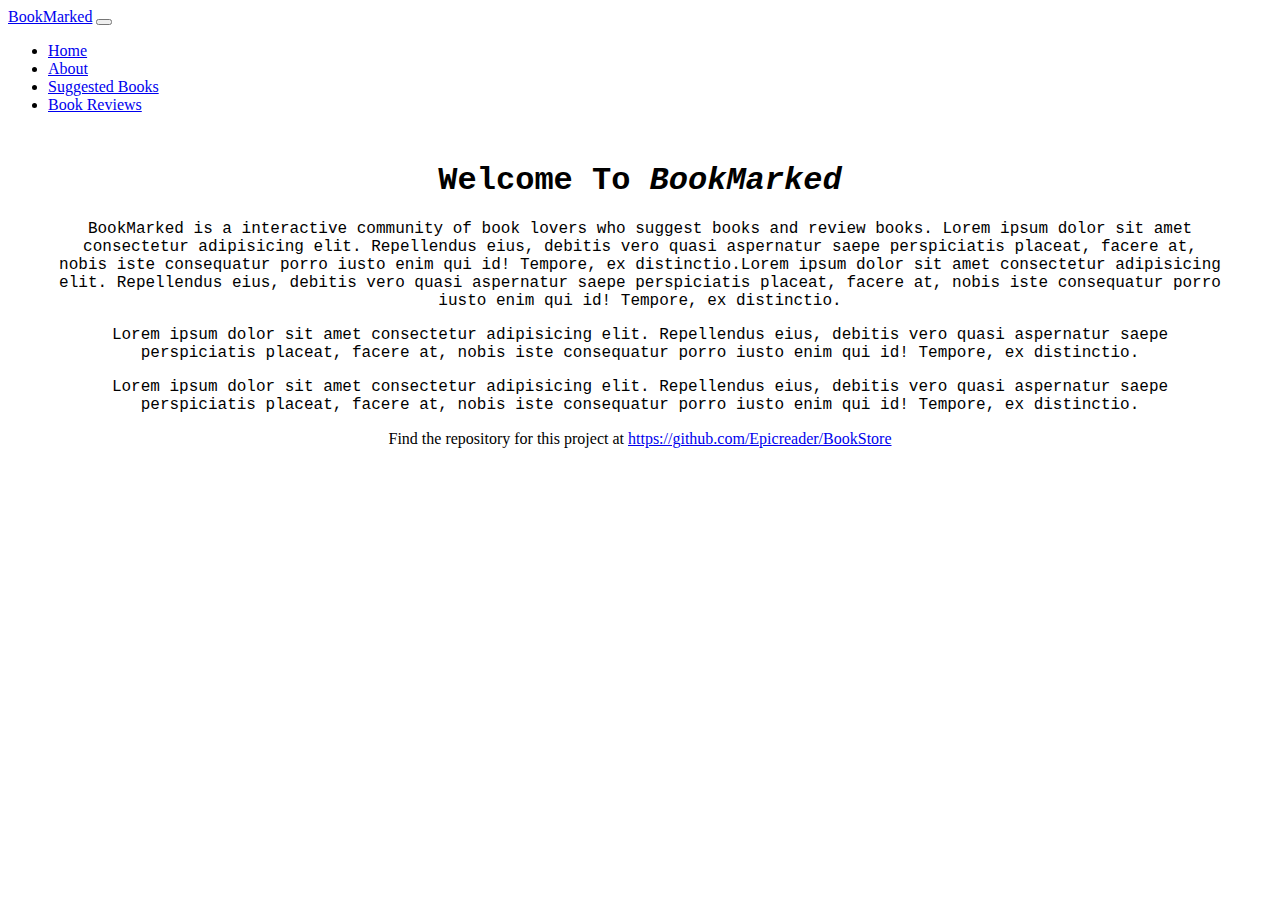
<file: index.html>
<!DOCTYPE html>

<html>

<head>
    <meta charset="utf-8">
    <meta http-equiv="X-UA-Compatible" content="IE=edge">
    <title></title>
    <meta name="description" content="">
    <meta name="viewport" content="width=device-width, initial-scale=1">
    <link rel="stylesheet" href="https://stackpath.bootstrapcdn.com/bootstrap/4.1.3/css/bootstrap.min.css"
        integrity="sha384-MCw98/SFnGE8fJT3GXwEOngsV7Zt27NXFoaoApmYm81iuXoPkFOJwJ8ERdknLPMO" crossorigin="anonymous">
    <link rel="stylesheet" href="css/styles.css">
</head>

<body>
    <nav class="navbar navbar-expand-lg navbar-dark bg-dark">
        <a class="navbar-brand" href="#">BookMarked</a>
        <button class="navbar-toggler" type="button" data-toggle="collapse" data-target="#navbarNav"
            aria-controls="navbarNav" aria-expanded="false" aria-label="Toggle navigation">
            <span class="navbar-toggler-icon"></span>
        </button>
        <div class="collapse navbar-collapse" id="navbarNav">
            <ul class="navbar-nav">
                <li class="nav-item active">
                    <a class="nav-link" href="index.html">Home</a>
                </li>
                <li class="nav-item">
                    <a class="nav-link" href="pages/about.html">About</a>
                </li>
                <li class="nav-item">
                    <a class="nav-link" href="pages/suggested.html">Suggested Books</a>
                </li>
                <li class="nav-item">
                    <a class="nav-link" href="pages/review.html">Book Reviews</a>
                </li>
            </ul>
        </div>
    </nav>
    <section>
        <h1>Welcome To <em>BookMarked</em></h1>
        <p> BookMarked is a interactive community of book lovers who suggest books and review books. Lorem ipsum dolor sit amet
            consectetur adipisicing elit. Repellendus eius, debitis vero quasi
            aspernatur saepe perspiciatis placeat, facere at, nobis iste consequatur porro iusto enim
            qui id! Tempore, ex distinctio.Lorem ipsum dolor sit amet
            consectetur adipisicing elit. Repellendus eius, debitis vero quasi
            aspernatur saepe perspiciatis placeat, facere at, nobis iste consequatur porro iusto enim
            qui id! Tempore, ex distinctio.</p>
        <p>Lorem ipsum dolor sit amet
            consectetur adipisicing elit. Repellendus eius, debitis vero quasi
            aspernatur saepe perspiciatis placeat, facere at, nobis iste consequatur porro iusto enim
            qui id! Tempore, ex distinctio.</p>
        <p>Lorem ipsum dolor sit amet
            consectetur adipisicing elit. Repellendus eius, debitis vero quasi
            aspernatur saepe perspiciatis placeat, facere at, nobis iste consequatur porro iusto enim
            qui id! Tempore, ex distinctio.</p>

    </section>

    <footer>
        <p>Find the repository for this project at <a
                href="https://github.com/Epicreader/BookStore">https://github.com/Epicreader/BookStore</a>
        </p>
    </footer>
    <script src="https://code.jquery.com/jquery-3.3.1.slim.min.js"
        integrity="sha384-q8i/X+965DzO0rT7abK41JStQIAqVgRVzpbzo5smXKp4YfRvH+8abtTE1Pi6jizo" crossorigin="anonymous">
    </script>
    <script src="https://cdnjs.cloudflare.com/ajax/libs/popper.js/1.14.3/umd/popper.min.js"
        integrity="sha384-ZMP7rVo3mIykV+2+9J3UJ46jBk0WLaUAdn689aCwoqbBJiSnjAK/l8WvCWPIPm49" crossorigin="anonymous">
    </script>
    <script src="https://stackpath.bootstrapcdn.com/bootstrap/4.1.3/js/bootstrap.min.js"
        integrity="sha384-ChfqqxuZUCnJSK3+MXmPNIyE6ZbWh2IMqE241rYiqJxyMiZ6OW/JmZQ5stwEULTy" crossorigin="anonymous">
    </script>
</body>

</html>
</file>
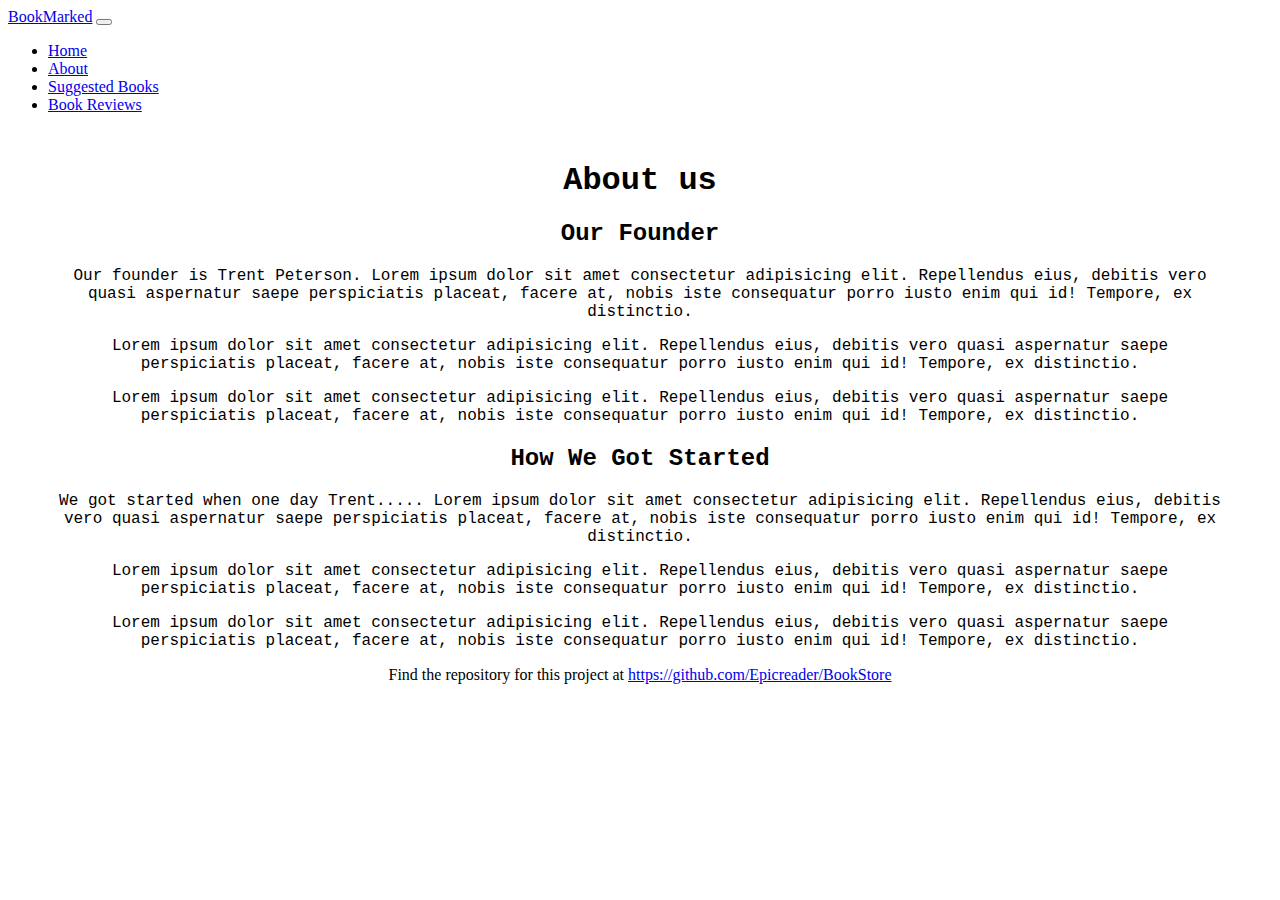
<file: pages/about.html>
<!DOCTYPE html>

<html>

<head>
    <meta charset="utf-8">
    <meta http-equiv="X-UA-Compatible" content="IE=edge">
    <title></title>
    <meta name="description" content="">
    <meta name="viewport" content="width=device-width, initial-scale=1">
    <link rel="stylesheet" href="https://stackpath.bootstrapcdn.com/bootstrap/4.1.3/css/bootstrap.min.css"
        integrity="sha384-MCw98/SFnGE8fJT3GXwEOngsV7Zt27NXFoaoApmYm81iuXoPkFOJwJ8ERdknLPMO" crossorigin="anonymous">
    <link rel="stylesheet" href="/css/styles.css">
</head>

<body>
    <nav class="navbar navbar-expand-lg navbar-dark bg-dark">
        <a class="navbar-brand" href="#">BookMarked</a>
        <button class="navbar-toggler" type="button" data-toggle="collapse" data-target="#navbarNav"
            aria-controls="navbarNav" aria-expanded="false" aria-label="Toggle navigation">
            <span class="navbar-toggler-icon"></span>
        </button>
        <div class="collapse navbar-collapse" id="navbarNav">
            <ul class="navbar-nav">
                <li class="nav-item active">
                    <a class="nav-link" href="/index.html">Home</a>
                </li>
                <li class="nav-item">
                    <a class="nav-link" href="about.html">About</a>
                </li>
                <li class="nav-item">
                    <a class="nav-link" href="suggested.html">Suggested Books</a>
                </li>
                <li class="nav-item">
                    <a class="nav-link" href="review.html">Book Reviews</a>
                </li>
            </ul>
        </div>
    </nav>
    <section>
        <h1>About us</h1>
       <h2>Our Founder</h2>
        <p> Our founder is Trent Peterson. Lorem ipsum dolor sit amet
            consectetur adipisicing elit. Repellendus eius, debitis vero quasi
            aspernatur saepe perspiciatis placeat, facere at, nobis iste consequatur porro iusto enim
            qui id! Tempore, ex distinctio.</p>
        <p>Lorem ipsum dolor sit amet
            consectetur adipisicing elit. Repellendus eius, debitis vero quasi
            aspernatur saepe perspiciatis placeat, facere at, nobis iste consequatur porro iusto enim
            qui id! Tempore, ex distinctio.</p>
        <p>Lorem ipsum dolor sit amet
            consectetur adipisicing elit. Repellendus eius, debitis vero quasi
            aspernatur saepe perspiciatis placeat, facere at, nobis iste consequatur porro iusto enim
            qui id! Tempore, ex distinctio.</p>
            <h2>How We Got Started</h2>
            <p>We got started when one day Trent..... Lorem ipsum dolor sit amet
                consectetur adipisicing elit. Repellendus eius, debitis vero quasi
                aspernatur saepe perspiciatis placeat, facere at, nobis iste consequatur porro iusto enim
                qui id! Tempore, ex distinctio.</p>
            <p>Lorem ipsum dolor sit amet
                consectetur adipisicing elit. Repellendus eius, debitis vero quasi
                aspernatur saepe perspiciatis placeat, facere at, nobis iste consequatur porro iusto enim
                qui id! Tempore, ex distinctio.</p>
            <p>Lorem ipsum dolor sit amet
                consectetur adipisicing elit. Repellendus eius, debitis vero quasi
                aspernatur saepe perspiciatis placeat, facere at, nobis iste consequatur porro iusto enim
                qui id! Tempore, ex distinctio.</p>
            </section>
    <footer>
        <p>Find the repository for this project at <a
                href="https://github.com/Epicreader/BookStore">https://github.com/Epicreader/BookStore</a>
        </p>
    </footer>
    <script src="https://code.jquery.com/jquery-3.3.1.slim.min.js"
        integrity="sha384-q8i/X+965DzO0rT7abK41JStQIAqVgRVzpbzo5smXKp4YfRvH+8abtTE1Pi6jizo" crossorigin="anonymous">
    </script>
    <script src="https://cdnjs.cloudflare.com/ajax/libs/popper.js/1.14.3/umd/popper.min.js"
        integrity="sha384-ZMP7rVo3mIykV+2+9J3UJ46jBk0WLaUAdn689aCwoqbBJiSnjAK/l8WvCWPIPm49" crossorigin="anonymous">
    </script>
    <script src="https://stackpath.bootstrapcdn.com/bootstrap/4.1.3/js/bootstrap.min.js"
        integrity="sha384-ChfqqxuZUCnJSK3+MXmPNIyE6ZbWh2IMqE241rYiqJxyMiZ6OW/JmZQ5stwEULTy" crossorigin="anonymous">
    </script>
</body>

</html>
</file>
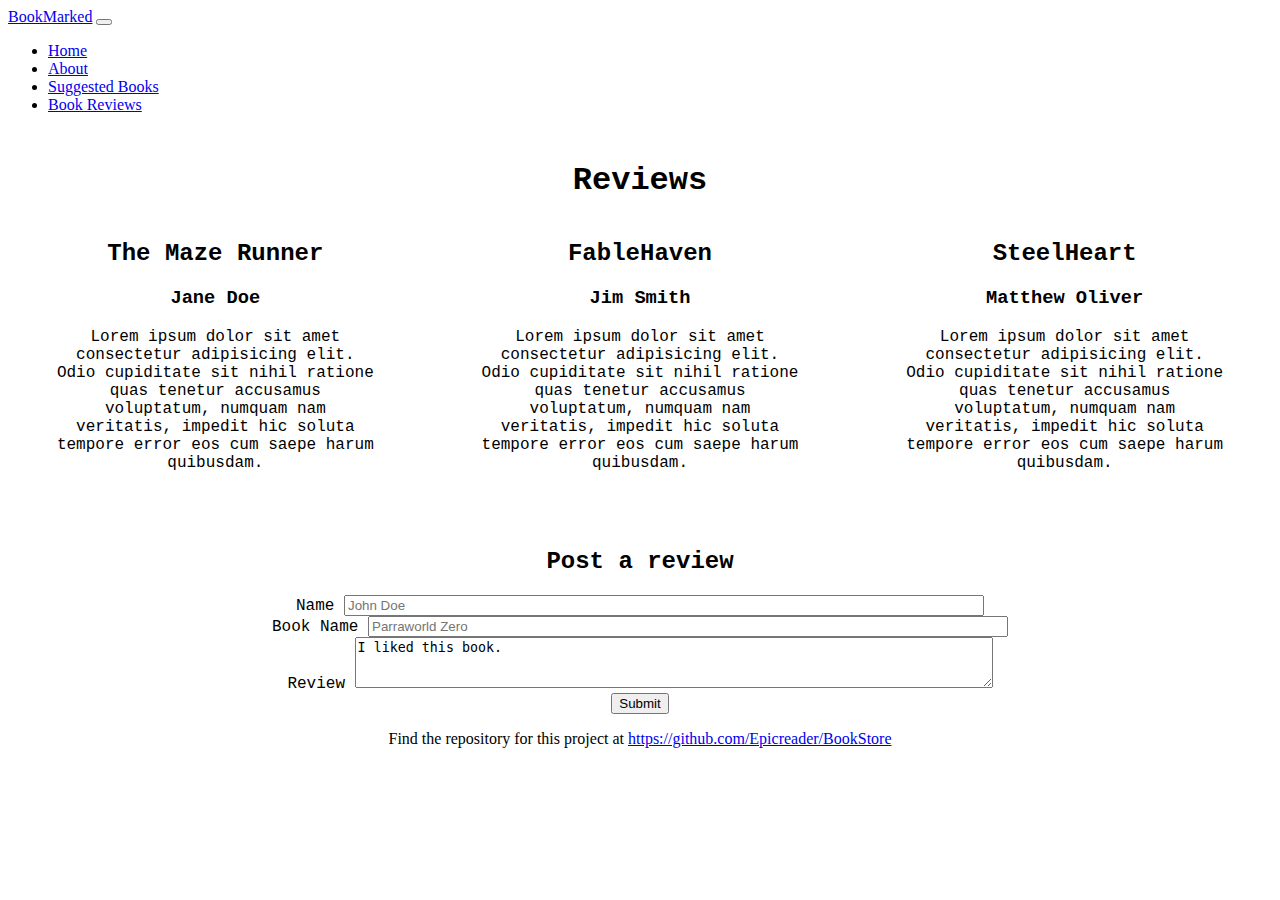
<file: pages/review.html>
<!DOCTYPE html>

<html>

<head>
    <meta charset="utf-8">
    <meta http-equiv="X-UA-Compatible" content="IE=edge">
    <title></title>
    <meta name="description" content="">
    <meta name="viewport" content="width=device-width, initial-scale=1">
    <link rel="stylesheet" href="https://stackpath.bootstrapcdn.com/bootstrap/4.1.3/css/bootstrap.min.css"
        integrity="sha384-MCw98/SFnGE8fJT3GXwEOngsV7Zt27NXFoaoApmYm81iuXoPkFOJwJ8ERdknLPMO" crossorigin="anonymous">
    <link rel="stylesheet" href="/css/styles.css">
</head>

<body>
    <nav class="navbar navbar-expand-lg navbar-dark bg-dark">
        <a class="navbar-brand" href="#">BookMarked</a>
        <button class="navbar-toggler" type="button" data-toggle="collapse" data-target="#navbarNav"
            aria-controls="navbarNav" aria-expanded="false" aria-label="Toggle navigation">
            <span class="navbar-toggler-icon"></span>
        </button>
        <div class="collapse navbar-collapse" id="navbarNav">
            <ul class="navbar-nav">
                <li class="nav-item active">
                    <a class="nav-link" href="/index.html">Home</a>
                </li>
                <li class="nav-item">
                    <a class="nav-link" href="about.html">About</a>
                </li>
                <li class="nav-item">
                    <a class="nav-link" href="suggested.html">Suggested Books</a>
                </li>
                <li class="nav-item">
                    <a class="nav-link" href="review.html">Book Reviews</a>
                </li>
            </ul>
        </div>
    </nav>
    <section>
        <h1>Reviews</h1>
        <section class="portfolio">
            <div class="review">
                <h2>The Maze Runner</h2>
                <h3>Jane Doe</h3>
                <p>Lorem ipsum dolor sit amet consectetur adipisicing elit.
                    Odio cupiditate sit nihil ratione quas tenetur
                    accusamus voluptatum, numquam nam veritatis, impedit hic soluta
                     tempore error eos cum saepe harum quibusdam.
               </p>
            </div>
            <div class="review">
                <h2>FableHaven</h2>
                <h3>Jim Smith</h3>
                <p>Lorem ipsum dolor sit amet consectetur adipisicing elit.
                    Odio cupiditate sit nihil ratione quas tenetur
                    accusamus voluptatum, numquam nam veritatis, impedit hic soluta
                     tempore error eos cum saepe harum quibusdam.
               </p>
            </div>
            <div class="review">
                <h2>SteelHeart</h2>
                <h3>Matthew Oliver</h3>
                <p>Lorem ipsum dolor sit amet consectetur adipisicing elit.
                     Odio cupiditate sit nihil ratione quas tenetur
                     accusamus voluptatum, numquam nam veritatis, impedit hic soluta
                      tempore error eos cum saepe harum quibusdam.
                </p>
            </div>
        </section>
        <h2>Post a review</h2>  
    <form>
        <div class="form-group">
          <label for="exampleFormControlInput1">Name</label>
          <input type="text" class="form-control" id="exampleFormControlInput1" placeholder="John Doe">
        </div>
        <div class="form-group">
            <label for="exampleFormControlInput1">Book Name</label>
            <input type="text" class="form-control" id="exampleFormControlInput1" placeholder="Parraworld Zero">
          </div>
        <div class="form-group">
          <label for="exampleFormControlTextarea1">Review</label>
          <textarea class="form-control" id="exampleFormControlTextarea1" rows="3">I liked this book.</textarea>
        </div>
        <button type="submit" class="btn btn-primary">Submit</button>
      </form>
    </section>
   
    <footer>
        <p>Find the repository for this project at <a
                href="https://github.com/Epicreader/BookStore">https://github.com/Epicreader/BookStore</a>
        </p>
    </footer>
    <script src="https://code.jquery.com/jquery-3.3.1.slim.min.js"
        integrity="sha384-q8i/X+965DzO0rT7abK41JStQIAqVgRVzpbzo5smXKp4YfRvH+8abtTE1Pi6jizo" crossorigin="anonymous">
    </script>
    <script src="https://cdnjs.cloudflare.com/ajax/libs/popper.js/1.14.3/umd/popper.min.js"
        integrity="sha384-ZMP7rVo3mIykV+2+9J3UJ46jBk0WLaUAdn689aCwoqbBJiSnjAK/l8WvCWPIPm49" crossorigin="anonymous">
    </script>
    <script src="https://stackpath.bootstrapcdn.com/bootstrap/4.1.3/js/bootstrap.min.js"
        integrity="sha384-ChfqqxuZUCnJSK3+MXmPNIyE6ZbWh2IMqE241rYiqJxyMiZ6OW/JmZQ5stwEULTy" crossorigin="anonymous">
    </script>
</body>

</html>
</file>
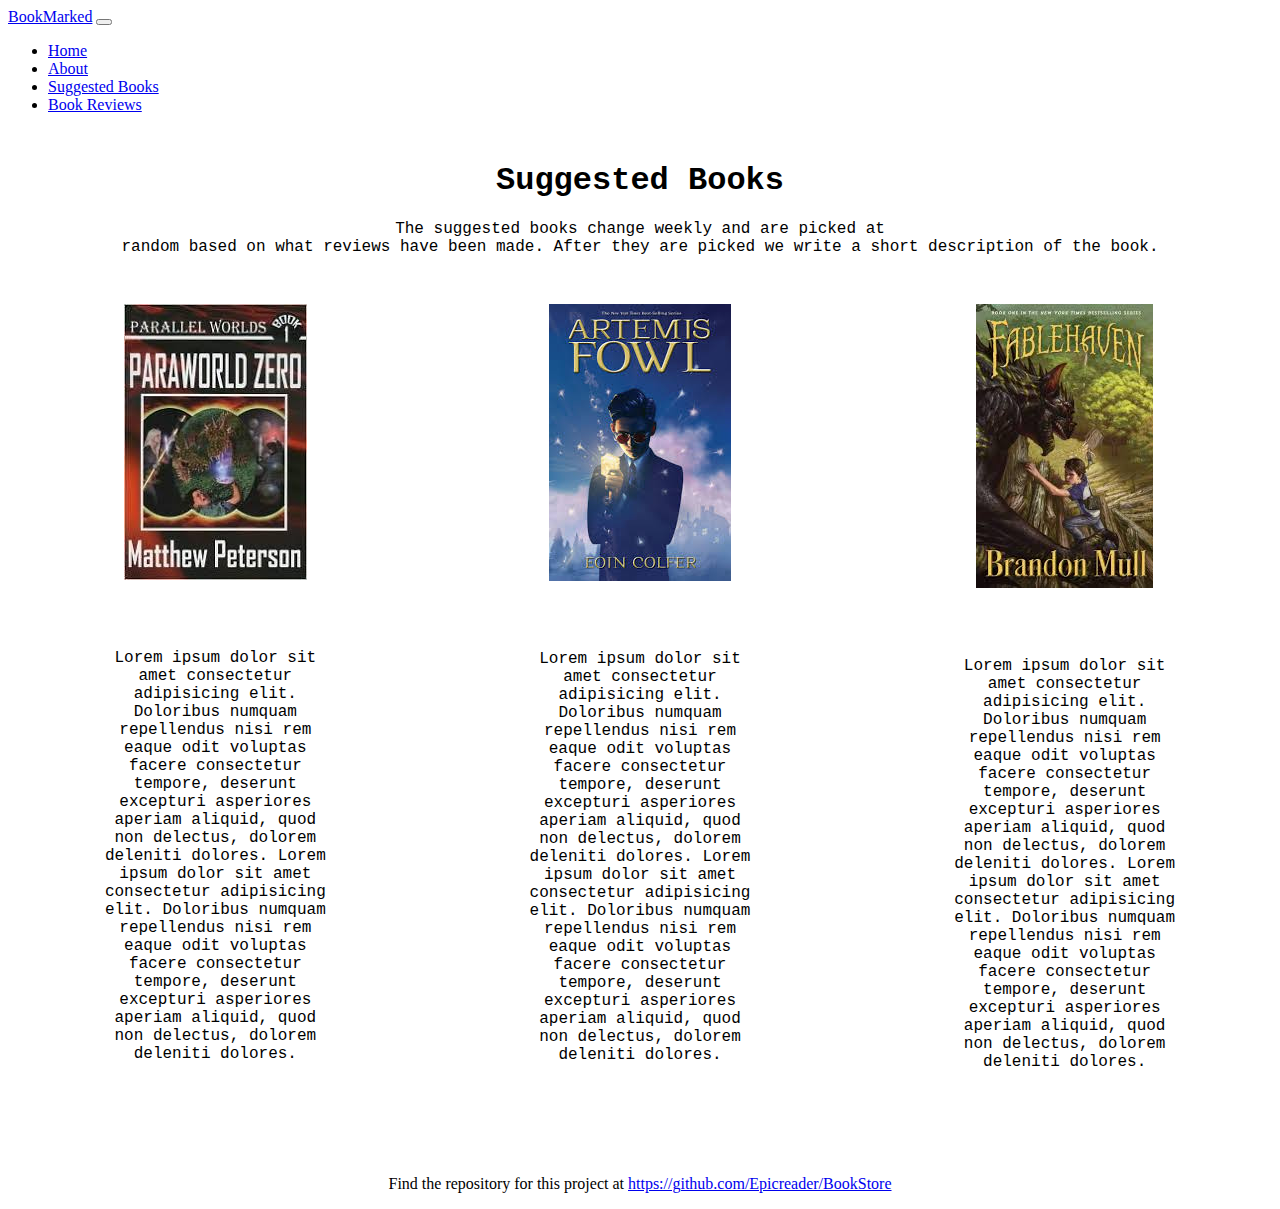
<file: pages/suggested.html>
<!DOCTYPE html>

<html>

<head>
    <meta charset="utf-8">
    <meta http-equiv="X-UA-Compatible" content="IE=edge">
    <title></title>
    <meta name="description" content="">
    <meta name="viewport" content="width=device-width, initial-scale=1">
    <link rel="stylesheet" href="https://stackpath.bootstrapcdn.com/bootstrap/4.1.3/css/bootstrap.min.css"
        integrity="sha384-MCw98/SFnGE8fJT3GXwEOngsV7Zt27NXFoaoApmYm81iuXoPkFOJwJ8ERdknLPMO" crossorigin="anonymous">
    <link rel="stylesheet" href="/css/styles.css">
</head>

<body>
    <nav class="navbar navbar-expand-lg navbar-dark bg-dark">
        <a class="navbar-brand" href="#">BookMarked</a>
        <button class="navbar-toggler" type="button" data-toggle="collapse" data-target="#navbarNav"
            aria-controls="navbarNav" aria-expanded="false" aria-label="Toggle navigation">
            <span class="navbar-toggler-icon"></span>
        </button>
        <div class="collapse navbar-collapse" id="navbarNav">
            <ul class="navbar-nav">
                <li class="nav-item active">
                    <a class="nav-link" href="/index.html">Home</a>
                </li>
                <li class="nav-item">
                    <a class="nav-link" href="about.html">About</a>
                </li>
                <li class="nav-item">
                    <a class="nav-link" href="suggested.html">Suggested Books</a>
                </li>
                <li class="nav-item">
                    <a class="nav-link" href="review.html">Book Reviews</a>
                </li>
            </ul>
        </div>
    </nav>
    <section>
    <h1>Suggested Books</h1>
    <p>The suggested books change weekly and are picked at <br>random based on what reviews have been made.
         After they are picked we write a short description of the book.</p>
        </section>
    <section class="portfolio">
        <div class="sug-con">
            <img src="/img/parraworld.jfif" class="sug-book" alt="">
            <p class="sug-des">
                Lorem ipsum dolor sit amet consectetur adipisicing elit.
                Doloribus numquam repellendus nisi rem eaque odit voluptas facere consectetur tempore,
                deserunt excepturi asperiores aperiam aliquid, quod non delectus, dolorem deleniti dolores.
                Lorem ipsum dolor sit amet consectetur adipisicing elit.
                Doloribus numquam repellendus nisi rem eaque odit voluptas facere consectetur tempore,
                deserunt excepturi asperiores aperiam aliquid, quod non delectus, dolorem deleniti dolores.
            </p>
        </div>
        <div class="sug-con">
            <img src="/img/fowl.jfif" class="sug-book" alt="">
            <p class="sug-des">
                Lorem ipsum dolor sit amet consectetur adipisicing elit.
                Doloribus numquam repellendus nisi rem eaque odit voluptas facere consectetur tempore,
                deserunt excepturi asperiores aperiam aliquid, quod non delectus, dolorem deleniti dolores.
                Lorem ipsum dolor sit amet consectetur adipisicing elit.
                Doloribus numquam repellendus nisi rem eaque odit voluptas facere consectetur tempore,
                deserunt excepturi asperiores aperiam aliquid, quod non delectus, dolorem deleniti dolores.
            </p>
        </div>
        <div class="sug-con">
            <img src="/img/fablehaven.jfif" class="sug-book" alt="">
            <p class="sug-des">
                Lorem ipsum dolor sit amet consectetur adipisicing elit.
                Doloribus numquam repellendus nisi rem eaque odit voluptas facere consectetur tempore,
                deserunt excepturi asperiores aperiam aliquid, quod non delectus, dolorem deleniti dolores.
                Lorem ipsum dolor sit amet consectetur adipisicing elit.
                Doloribus numquam repellendus nisi rem eaque odit voluptas facere consectetur tempore,
                deserunt excepturi asperiores aperiam aliquid, quod non delectus, dolorem deleniti dolores.
            </p>
        </div>
    </section>


    <footer>
        <p>Find the repository for this project at <a
                href="https://github.com/Epicreader/BookStore">https://github.com/Epicreader/BookStore</a>
        </p>
    </footer>
    <script src="https://code.jquery.com/jquery-3.3.1.slim.min.js"
        integrity="sha384-q8i/X+965DzO0rT7abK41JStQIAqVgRVzpbzo5smXKp4YfRvH+8abtTE1Pi6jizo" crossorigin="anonymous">
    </script>
    <script src="https://cdnjs.cloudflare.com/ajax/libs/popper.js/1.14.3/umd/popper.min.js"
        integrity="sha384-ZMP7rVo3mIykV+2+9J3UJ46jBk0WLaUAdn689aCwoqbBJiSnjAK/l8WvCWPIPm49" crossorigin="anonymous">
    </script>
    <script src="https://stackpath.bootstrapcdn.com/bootstrap/4.1.3/js/bootstrap.min.js"
        integrity="sha384-ChfqqxuZUCnJSK3+MXmPNIyE6ZbWh2IMqE241rYiqJxyMiZ6OW/JmZQ5stwEULTy" crossorigin="anonymous">
    </script>
</body>

</html>
</file>
<file: css/styles.css>
section {
    text-align: center;
    font-family: 'Courier New', Courier, monospace;
}
footer {
    text-align: center;
}
h1{
    font-weight: bold;
}

section p {
    margin: 1em 3em 1em 3em;
}

section h1 {
    margin-top: 1.5em;
}
.portfolio {
    display: grid;
    grid-template: auto auto auto auto auto / 1fr 1fr 1fr;
    grid-column-gap: 10px;
    grid-row-gap: 10px;
  }
  .review {
    width: 100%;
}

.form-control {
   width: 50%;
   margin: auto;
}

.sug-book {
padding-bottom: 3em;
display: inline;
}

.sug-des {

}

.sug-con{
   
    margin: 2em 3em 2em 3em;
}
</file>
